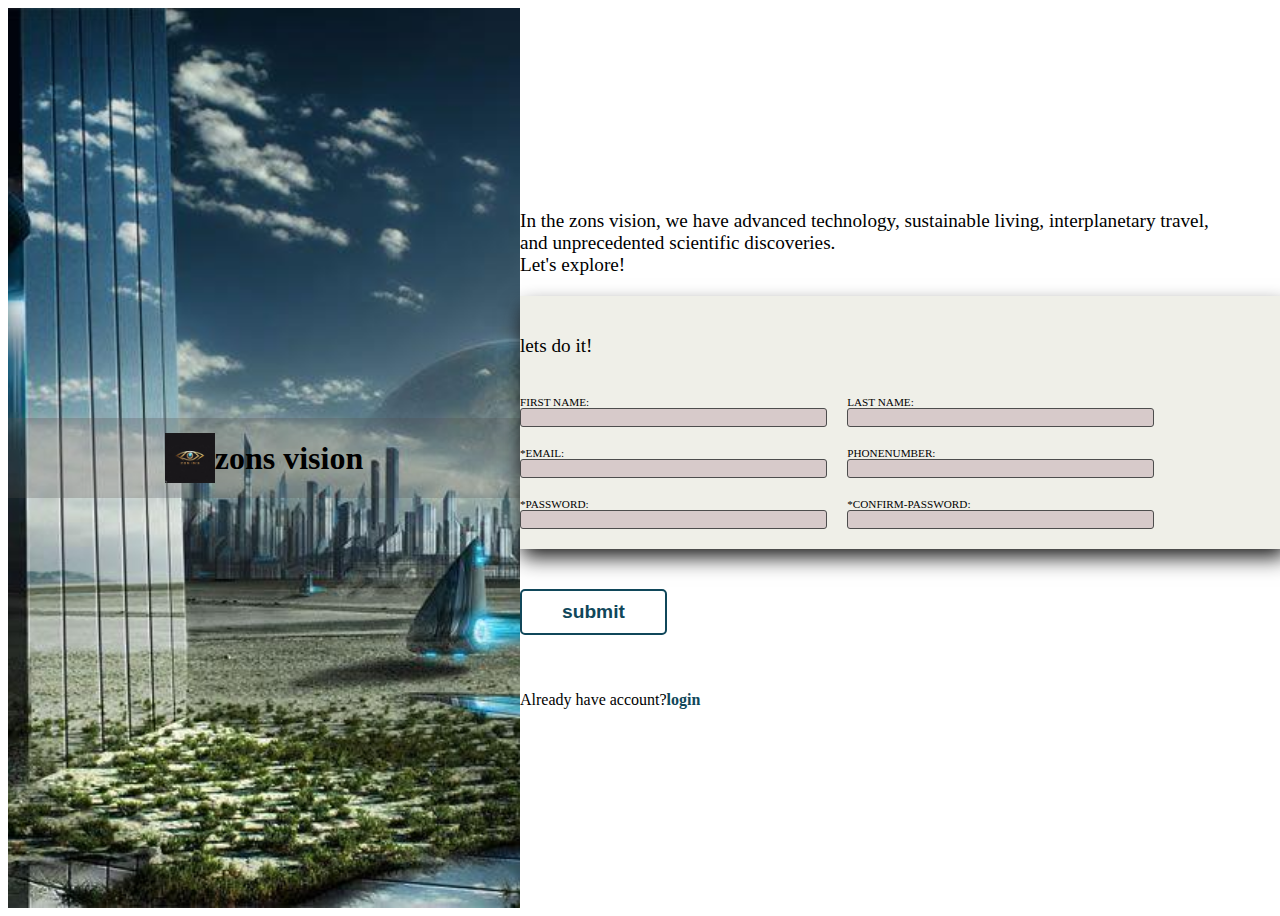
<file: index.html>
<!DOCTYPE html>
<head>
  <meta charset="UTF-8" />
  <meta name="viewport" content="width=device-width, initial-scale=1.0" />
  <title>TOP-sign-up</title>
  <link rel="stylesheet" href="style.css" />
  <link rel="preconnect" href="https://fonts.googleapis.com" />
  <link rel="preconnect" href="https://fonts.gstatic.com" crossorigin />
  <link
    href="https://fonts.googleapis.com/css2?family=Indie+Flower&display=swap"
    rel="stylesheet"
  />
</head>
<body>
  <div class="container">
    <div class="pic">
      <div class="logoarea">
        <img src="zvlogo.jpeg" alt="logo" id="logo" />
        <h1>zons vision</h1>
      </div>
    </div>
    <div class="content">
      <div class="msg contentitem notformarea">
        <p>
          In the zons vision, we have advanced technology, sustainable living,
          interplanetary travel, and unprecedented scientific discoveries.
          <br />Let's explore!
        </p>
      </div>

      <form action="#" method="post">
        <div class="form">
          <p class="form-title">lets do it!</p>
          <div class="input">
            <label for="first-name">FIRST NAME:</label>
            <input type="text" id="first-name" name="first-name" />
          </div>
          <div class="input">
            <label for="last-name">last NAME:</label>
            <input type="text" id="last-name" name="last-name" />
          </div>
          <div class="input">
            <label for="user-email" required>*email:</label>
            <input type="email" id="user-email" name="user-email" />
          </div>
          <div class="input">
            <label for="user-phonenumber">phonenumber:</label>
            <input
              type="number"
              id="user-phonenumber"
              name="user-phonenumber"
            />
          </div>
          <div class="input">
            <label for="user-password" required>*password:</label>
            <input
              type="password"
              id="user-password"
              name="user-password"
              minlength="6"
            />
          </div>
          <div class="input">
            <label for="confirm-password" required>*confirm-password:</label>
            <input
              type="password"
              id="confirm-password"
              name="confirm-password"
            />
          </div>
        </div>
        <button type="submit">submit</button>
      </form>

      <div class="footer contentitem notformarea">
        <p>Already have account?<a href="login.html">login</a></p>
      </div>
    </div>
  </div>
</body>
</file>
<file: style.css>
:root {
  --color: rgb(16, 71, 90);
}

* {
  box-sizing: border-box;
  /* background-color: rgb(180, 177, 136); */
}

.container {
  width: 100vw;
  height: 100vh;
  display: flex;
  flex-direction: row;
  /* flex-wrap: wrap; */
}

.pic {
  background-image: url(./zvbg.jpg);
  background-repeat: no-repeat;
  background-size: cover;
  background-position: center;
  width: 40vw;
  height: 100vh;
  display: flex;
  justify-content: center;
  align-items: center;
}

#logo {
  width: 50px;
  height: 50px;
}

.logoarea {
  display: flex;
  flex-flow: row wrap;
  justify-content: center;
  align-items: center;
  background-color: rgb(81 77 77 / 26%);
  flex-grow: 1;
  /* position: relative;
  top: 20vh ; */
}

.content {
  display: flex;
  flex-direction: column;
  width: 60vw;
  flex-grow: 1;
  justify-content: center;
}

.msg {
  font-weight: 500;
  width: 90%;
  font-size: 1.2rem;
}

label {
  text-transform: uppercase;
}

.form {
  background-color: rgb(239, 239, 232);
  box-shadow: 0 10px 20px -2px rgb(22, 22, 22);
  display: flex;
  flex-flow: row wrap;
  gap: 20px;
  padding-top: 20px;
  padding-bottom: 20px;
}

.form-title {
  width: 100%;
  font-size: 1.2rem;
  font-weight: 500;
}

.input {
  display: flex;
  flex-flow: column wrap;
  width: 40%;
  font-size: 0.7rem;
  text-transform: uppercase;
}

input {
  background-color: rgb(215, 202, 202);
  border: 1px solid rgb(77, 77, 77);
  border-radius: 3px;
}

input:focus {
  outline: none;
  border: 2px solid var(--color);
}

button {
  background-color: rgba(0, 0, 0, 0);
  color: var(--color);
  font-weight: 700;
  font-size: 1.2em;
  border: 2px solid var(--color);
  border-radius: 5px;
  padding: 10px 40px;
  margin: 40px 0;
}

button:hover {
  background-color: var(--color);
  color: black;
}

.footer {
  display: flex;
  gap: 5px;
}

a {
  text-decoration: none;
  color: var(--color);
  font-weight: 700;
}

a:hover {
  color: rgb(10, 8, 10);
}
</file>
